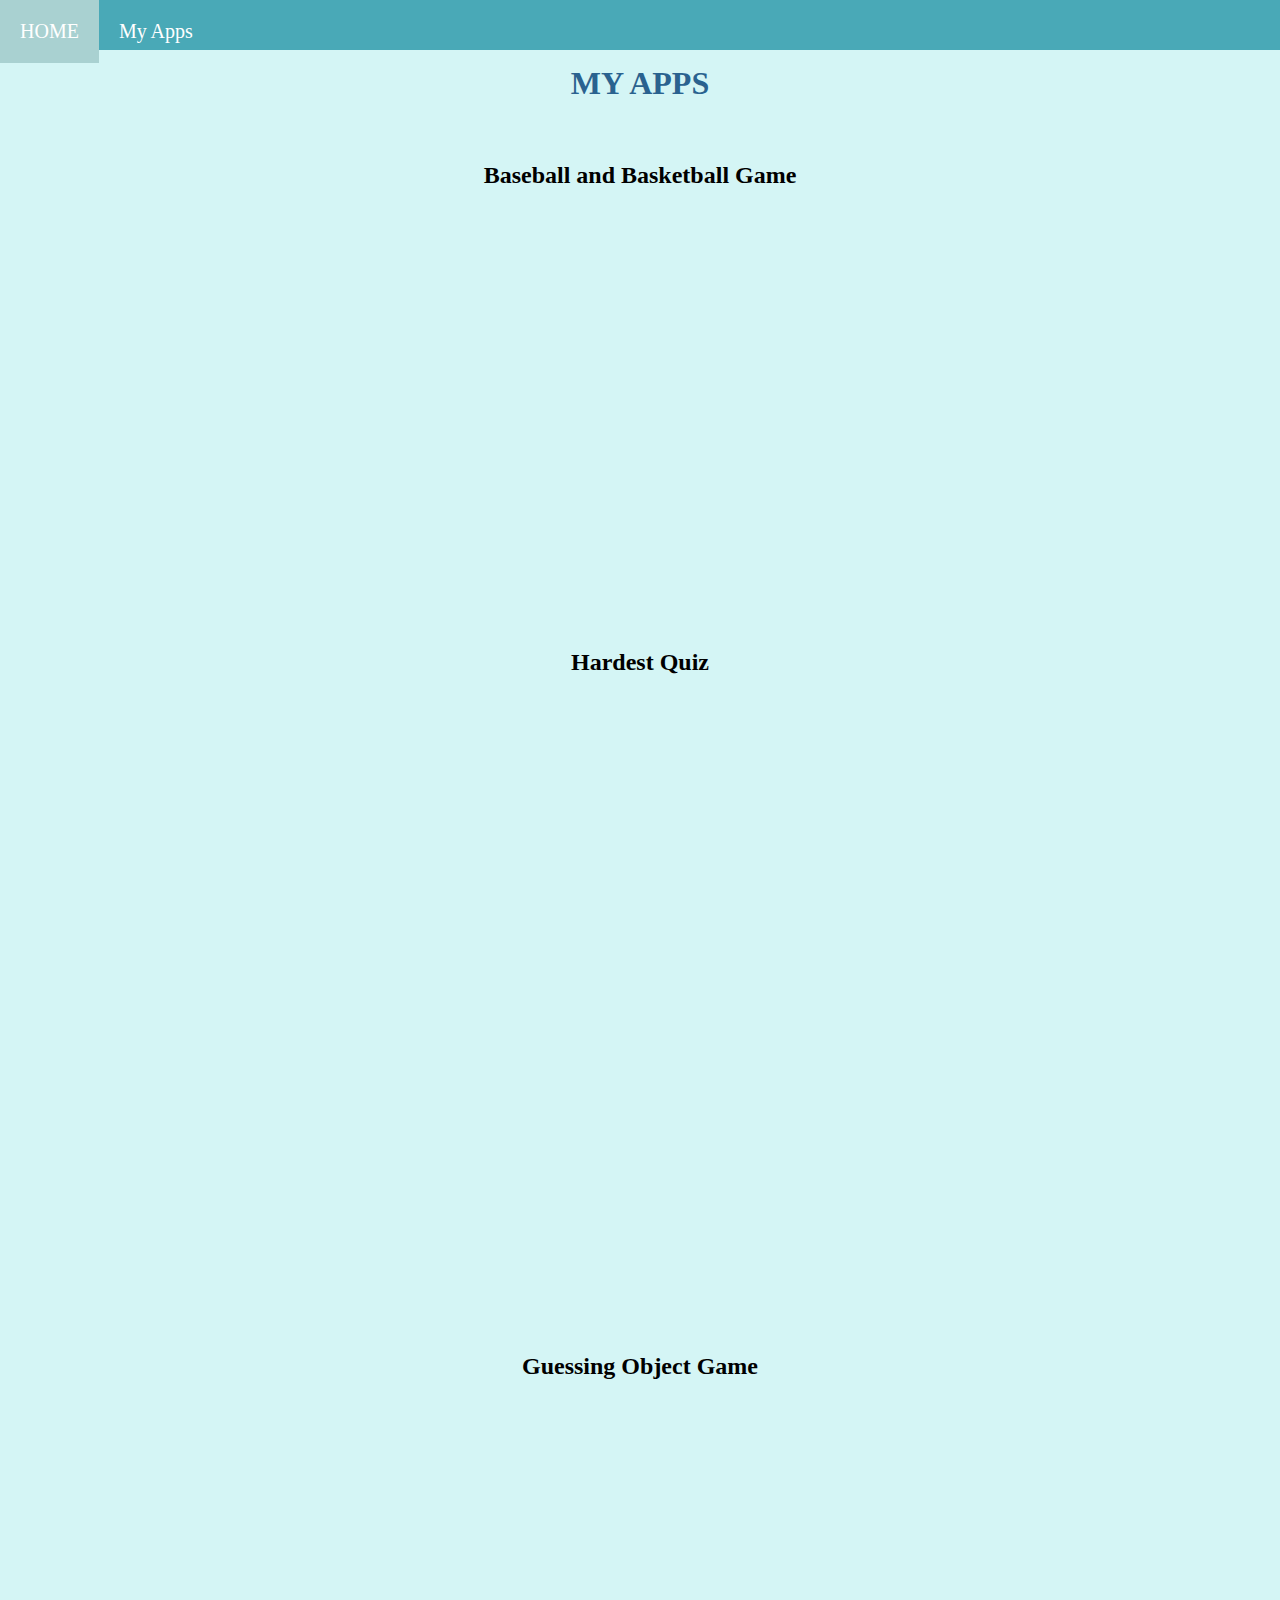
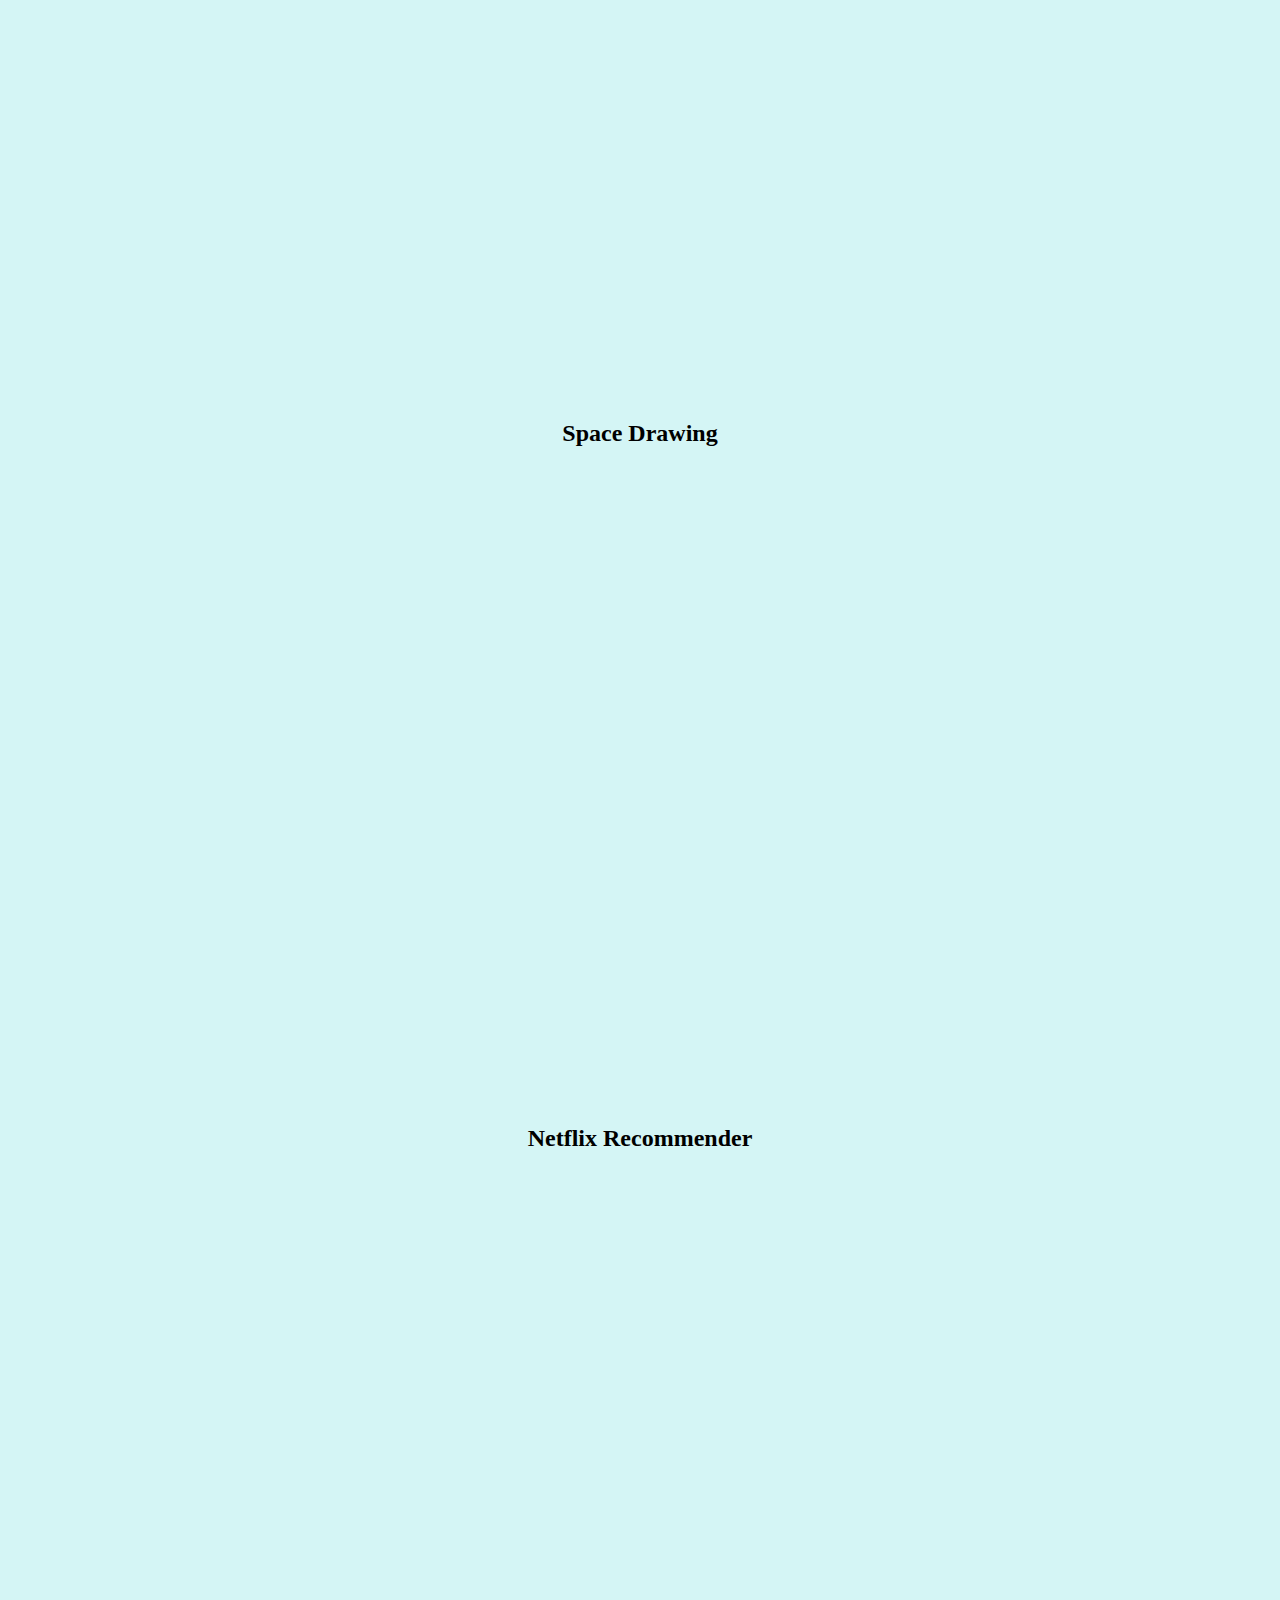
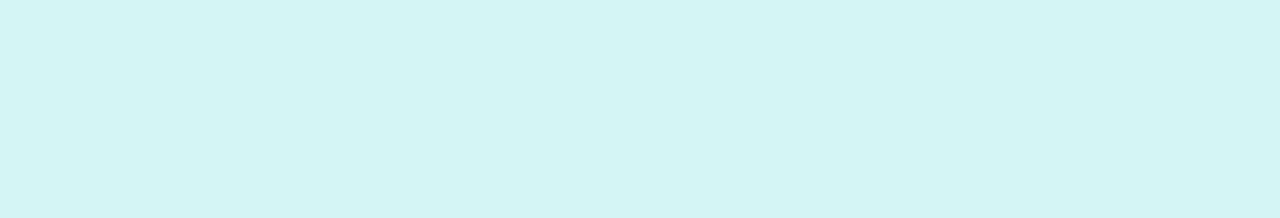
<file: myApps.html>
<html>

  <head> <link rel="stylesheet" href="style.css">
<link rel="icon" type="image/x-icon" href="link to image">
  </head>

  <center>
  <body>
    <nav>
      <li><a href="index.html"> HOME </a></li>
      <li><a href="myApps.html"> My Apps </a></li>
    </nav>
    <br> 
    <br>
    <h1> MY APPS </h1>
    <br>
    <h2> Baseball and Basketball Game </h2>
    <br>
    <iframe src="https://scratch.mit.edu/projects/722986714/embed" allowtransparency="true" width="485" height="402" frameborder="0" scrolling="no" allowfullscreen></iframe>
    <br>
    <h2> Hardest Quiz </h2>
    <br>
    <iframe width="392" height="620" style="border: 0px;" src="https://studio.code.org/projects/applab/wDi6dap6LfnxiiYmx9yLdR6PZ1QD7O_BpEjjEzxuAag/embed"></iframe>
    <br> 
    <h2> Guessing Object Game
    <br> 
      <iframe width="392" height="620" style="border: 0px;" src="https://studio.code.org/projects/applab/2Y0TR60n2PXolzNuaKQbeZs-R3PgWU9HhzPUkO06hPc/embed"></iframe>
     <br>
      <h2> Space Drawing </h2>
      <br>
      <iframe width="392" height="620" style="border: 0px;" src="https://studio.code.org/projects/applab/K9WfS7RmtQtj3h1bRHKhmKXUdMAg9NvoUDtaviSvjK4/embed"></iframe>
      <br>
      <h2> Netflix Recommender </h2>
      <br>
      <iframe width="392" height="620" style="border: 0px;" src="https://studio.code.org/projects/applab/oYEqxcPZpNhmsyvvxRDVhT-nCoiEUQwjccFI8W5iSnw/embed"></iframe>
         
     
      
     
      
  </body>
    
</html>
</file>
<file: style.css>
body {
  background-color: #D4f5f5;
}

h1 {
  color: #2A628F;
  text-align: center;
  top: 60px;
}

img {
  width: 300px;
  border: 15px solid #49a9b7;
}

nav {
  list-style-type: none;
  background-color: #49a9b7;
  width: 100%;
  height: 50px;
  position: fixed;
  top: 0;
  left: 0;
}

li {
  display: inline;
  padding: 20px;
  float: left;
  top: 0;
}

li:hover {
  background-color: #a9d1d1;
}

a {
  text-decoration: none;
  color: white;
  font-size: 20px;
}
</file>
